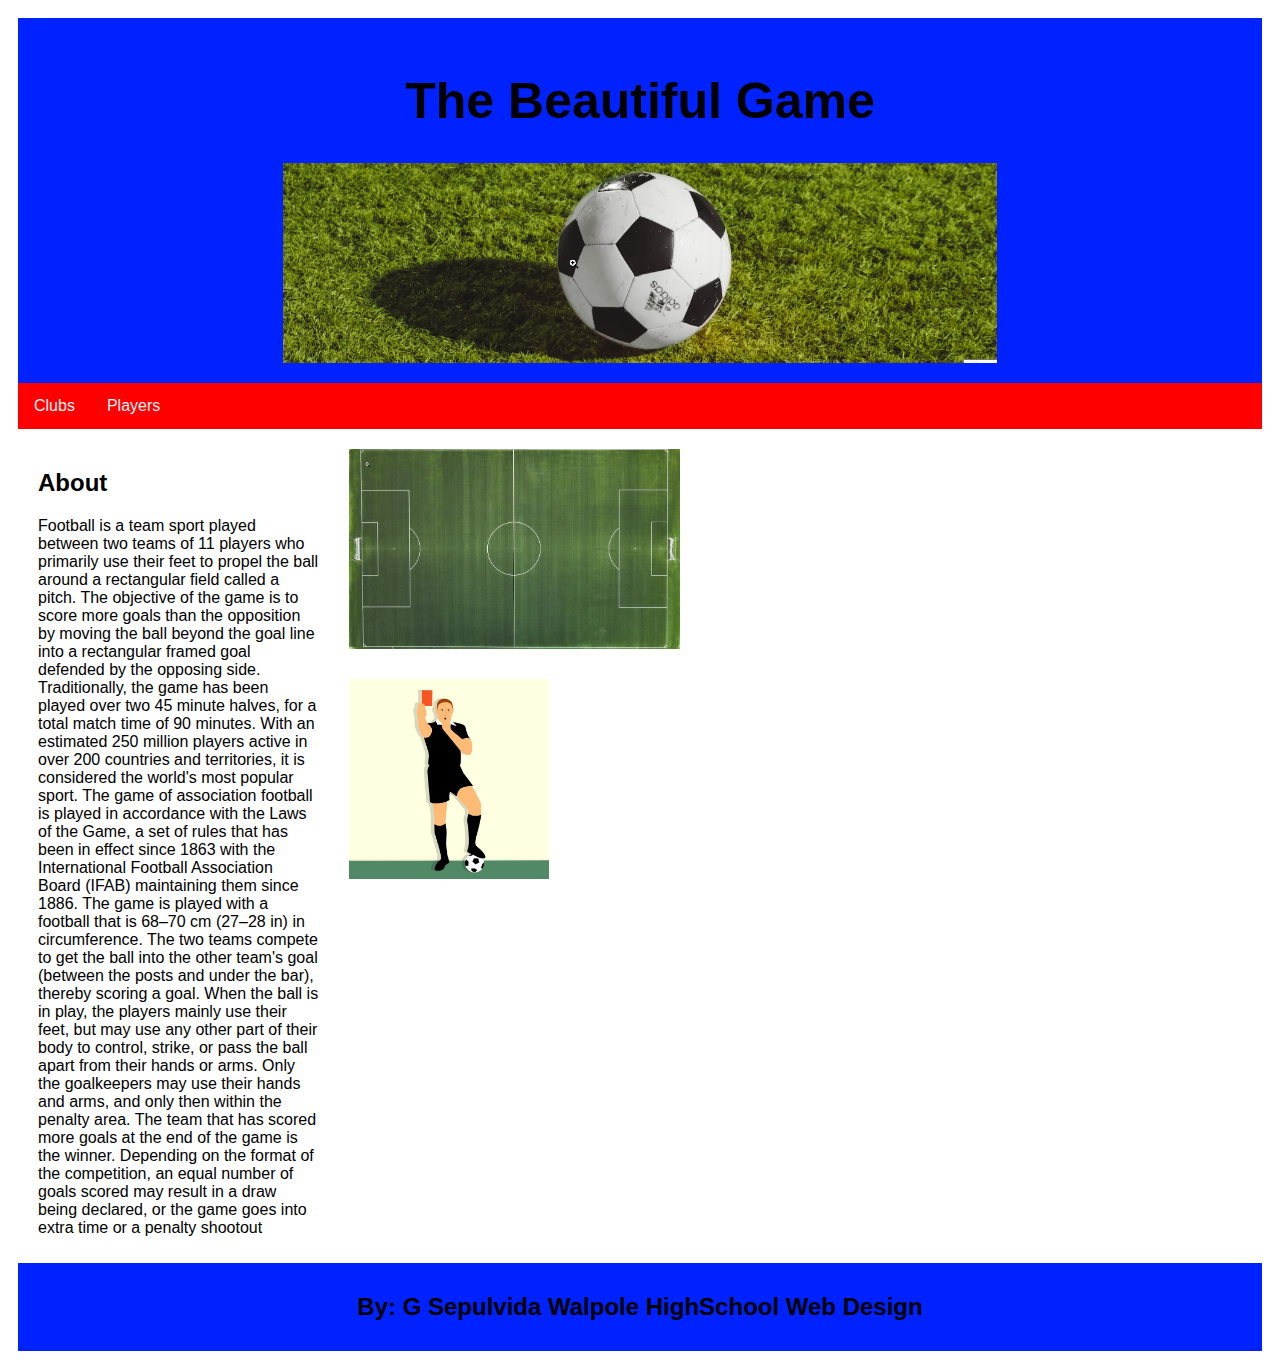
<file: index.html>
<!DOCTYPE html>
<html>
<head>
<style>
@import url(index.css);
</style>
</head>
<body>

<div class="header">
  <h1>The Beautiful Game</h1>
  <div class="" style="height:200px;"><img src="images/basicfootball.png" height=100%></div>

</div>

<div class="topnav">
  <a href="gallery.html">Clubs</a>
  <a href="news.html">Players</a>
  
</div>

<div class="row">
  <div class="leftcolumn">
    <div class="card">
      <h2>About</h2>
    
<p> Football is a team sport played between two teams of 11 players who primarily use their feet to propel the ball around a rectangular field called a pitch. The objective of the game is to score more goals than the opposition by moving the ball beyond the goal line into a rectangular framed goal defended by the opposing side. Traditionally, the game has been played over two 45 minute halves, for a total match time of 90 minutes. With an estimated 250 million players active in over 200 countries and territories, it is considered the world's most popular sport. The game of association football is played in accordance with the Laws of the Game, a set of rules that has been in effect since 1863 with the International Football Association Board (IFAB) maintaining them since 1886. The game is played with a football that is 68–70 cm (27–28 in) in circumference. The two teams compete to get the ball into the other team's goal (between the posts and under the bar), thereby scoring a goal. When the ball is in play, the players mainly use their feet, but may use any other part of their body to control, strike, or pass the ball apart from their hands or arms. Only the goalkeepers may use their hands and arms, and only then within the penalty area. The team that has scored more goals at the end of the game is the winner. Depending on the format of the competition, an equal number of goals scored may result in a draw being declared, or the game goes into extra time or a penalty shootout</p>
    </div>
    
  </div>
  <div class="rightcolumn">
    <div class="card">
      <div class="" style="height:200px;"><img src="images/pitch.png" height=100%></div>
    
    </div>
    <div class="card">
      <div class="" style="height:200px;"><img src="images/ref.png" height=100%></div>
   </div>


    <div class="card">
      <h3></h3>
      <p></p>
    </div>
  </div>
</div>

<div class="footer">
  <h2>By: G Sepulvida Walpole HighSchool Web Design</h2>
</div>

</body>
</html>
</file>
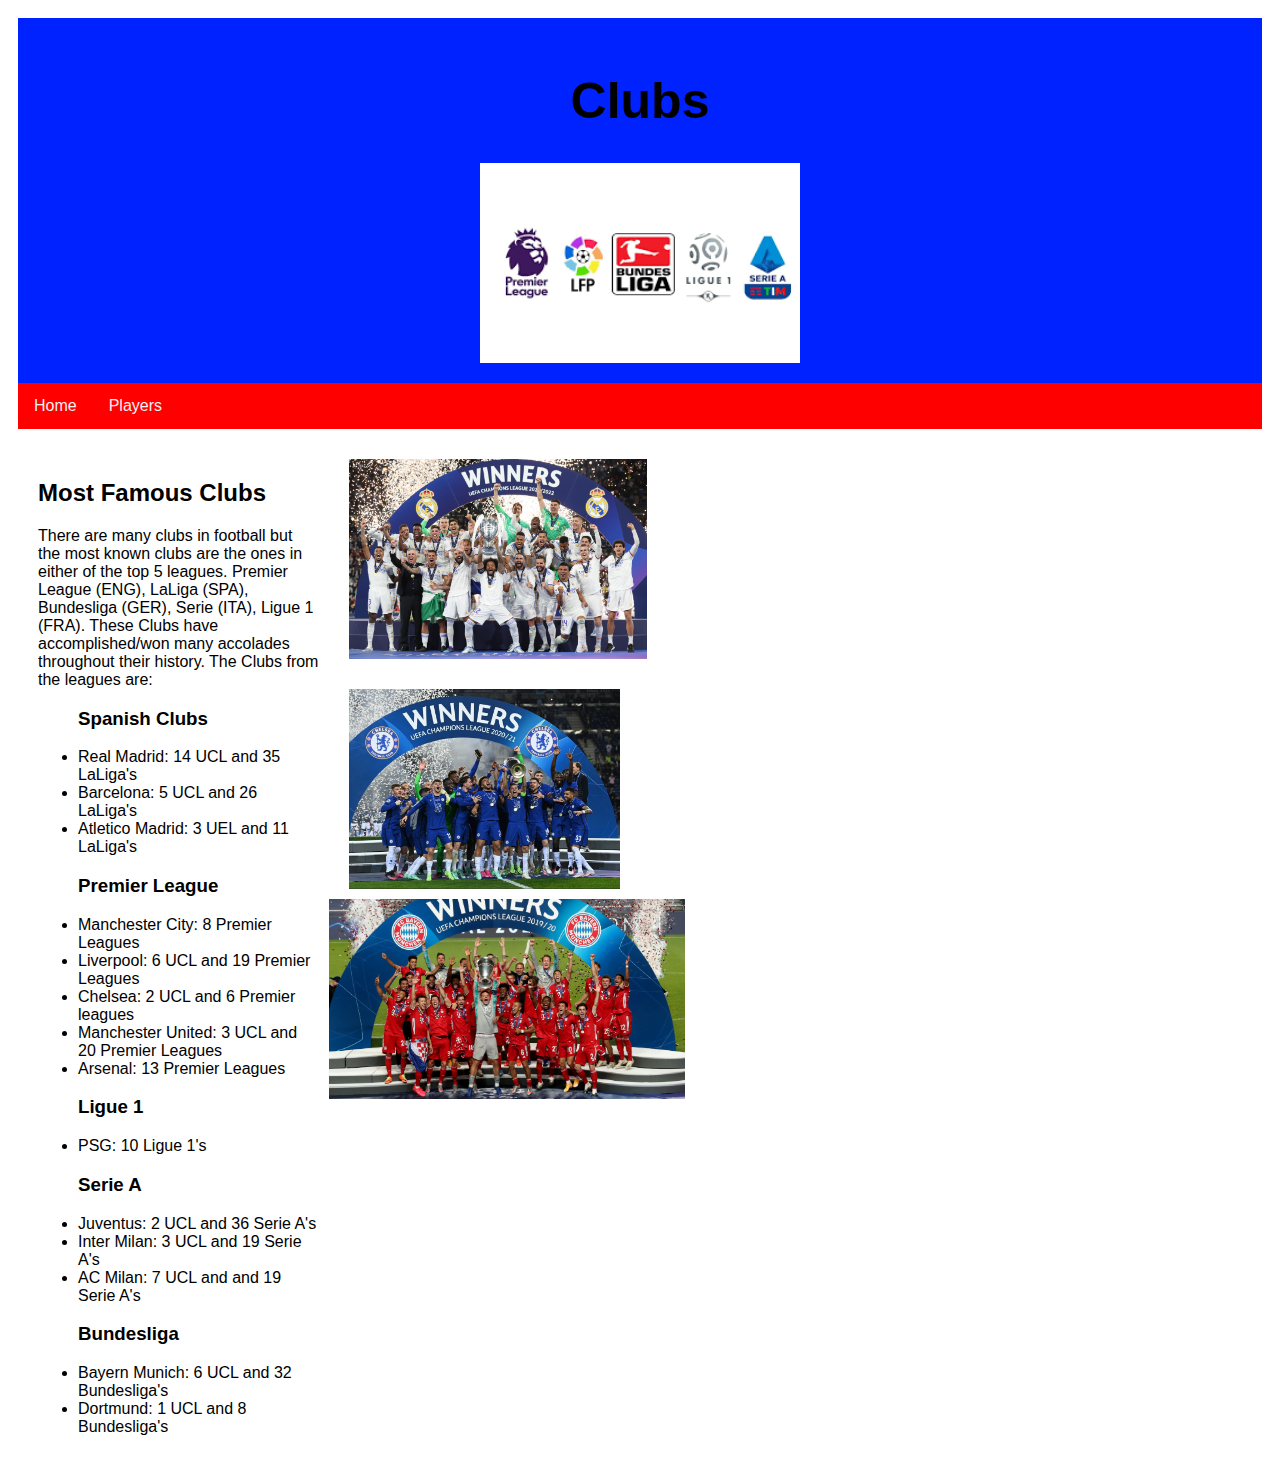
<file: gallery.html>
<!DOCTYPE html>
<html lang="en">
<head>
    <meta charset="UTF-8">
    <meta http-equiv="X-UA-Compatible" content="IE=edge">
    <meta name="viewport" content="width=device-width, initial-scale=1.0">
    <title>Document</title>
    <style>
        @import url(gallery.css);
    </style>
</head>
<body>
    <div class="header">
        <h1>Clubs</h1>
        <div class="" style="height:200px;"><img src="images/top5.png" height=100%></div>
      
      </div>
      
      <div class="topnav">
        <a href="index.html">Home</a>
        <a href="news.html">Players</a>
        
      </div>
      
      <div class="row">
        <div class="leftcolumn">
          <div class="card">
            <h2>Most Famous Clubs</h2> 
      <p> There are many clubs in football but the most known clubs are the ones in either of the top 5 leagues. Premier League (ENG), LaLiga (SPA), Bundesliga (GER), Serie (ITA), Ligue 1 (FRA). These Clubs have accomplished/won many accolades throughout their history. The Clubs from the leagues are:</p>
      <ul> 
        <h3> Spanish Clubs</h3>
      <li> Real Madrid: 14 UCL and 35 LaLiga's </li>
      <li> Barcelona: 5 UCL and 26 LaLiga's </li>
      <li> Atletico Madrid: 3 UEL and 11 LaLiga's </li>

      <h3> Premier League</h3>
      <li> Manchester City: 8 Premier Leagues</li>
      <li> Liverpool: 6 UCL and 19 Premier Leagues</li>
      <li> Chelsea: 2 UCL and 6 Premier leagues</li>
      <li> Manchester United: 3 UCL and 20 Premier Leagues</li>
      <li> Arsenal: 13 Premier Leagues</li>

      <h3> Ligue 1</h3>
      <li> PSG: 10 Ligue 1's</li>

      <h3> Serie A</h3>
      <li> Juventus: 2 UCL and 36 Serie A's</li>
      <li> Inter Milan: 3 UCL and 19 Serie A's</li>
      <li> AC Milan: 7 UCL and and 19 Serie A's</li>

      <h3> Bundesliga</h3>
      <li> Bayern Munich: 6 UCL and 32 Bundesliga's </li>
      <li> Dortmund: 1 UCL and 8 Bundesliga's</li>











      </ul>


          </div>
          
        </div>
        <div class="rightcolumn">
          <div class="card">
            <div class="" style="height:200px;"><img src="images/real.png" height=100%></div>
          
          </div>
          <div class="card">
            <div class="" style="height:200px;"><img src="images/che.png" height=100%></div>
         </div>
      
        </div>
        <div class="card">
          <div class="" style="height:200px;"><img src="images/bay.png" height=100%></div>
       </div>
      
          <div class="card">
            <h3></h3>
            <p></p>
          </div>
        </div>
      </div>
      
</body>
</html>
</file>
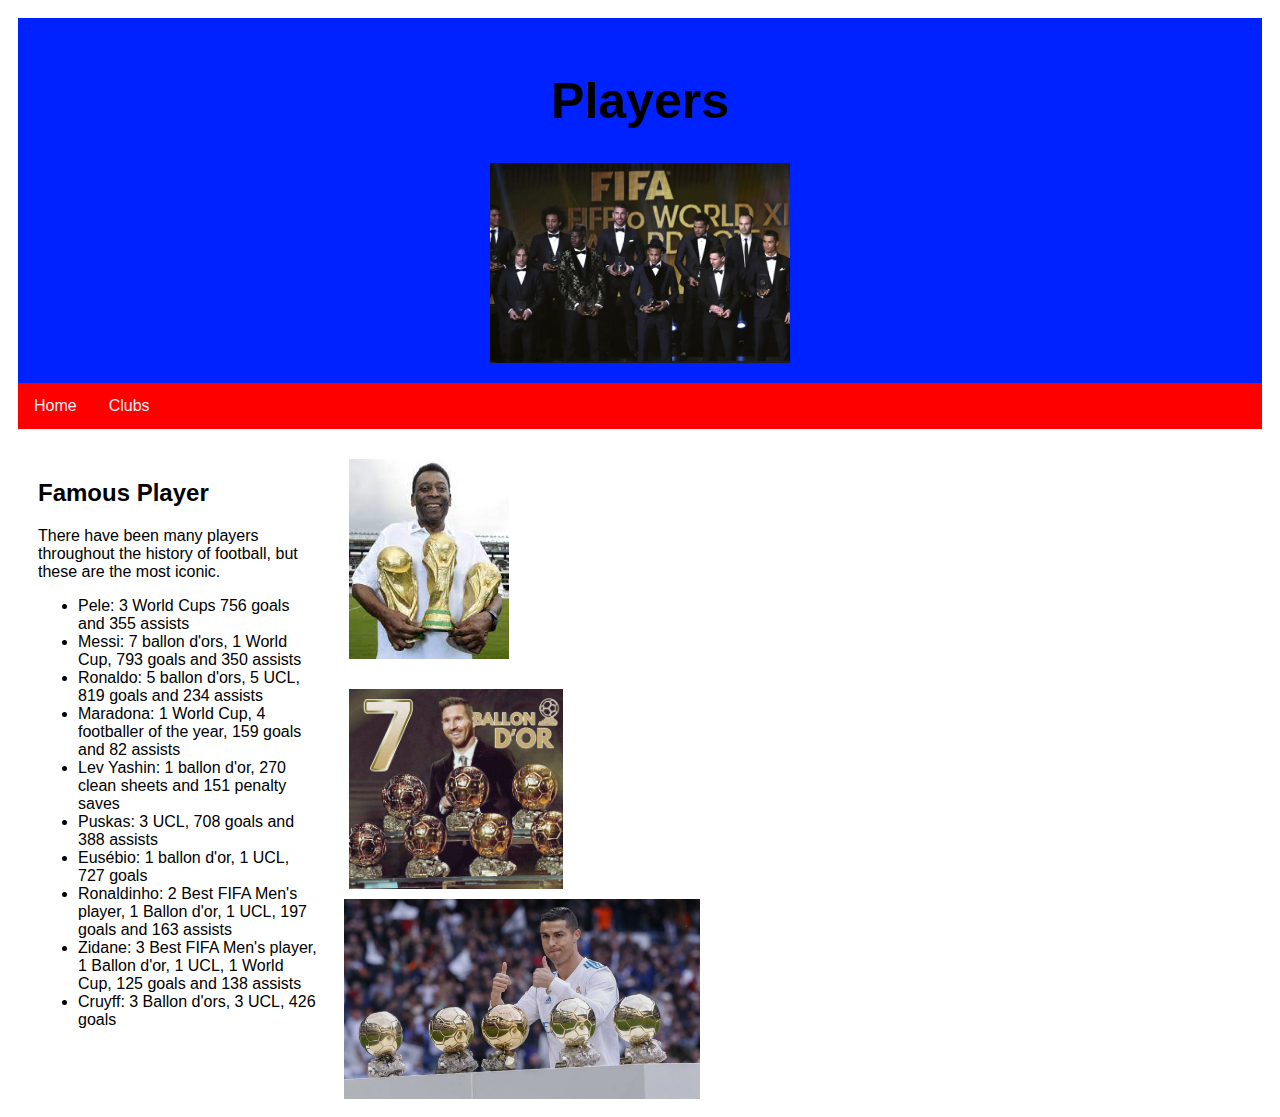
<file: news.html>
<!DOCTYPE html>
<html lang="en">
<head>
    <meta charset="UTF-8">
    <meta http-equiv="X-UA-Compatible" content="IE=edge">
    <meta name="viewport" content="width=device-width, initial-scale=1.0">
    <title>Document</title>
    <style> 
    @import url(news.css);
    </style>
</head>
<body>
    <div class="header">
        <h1>Players</h1>
        <div class="" style="height:200px;"><img src="images/ball11.png" height=100%></div>
      
      </div>
      
      <div class="topnav">
        <a href="index.html">Home</a>
        <a href="gallery.html">Clubs</a>
        
      </div>
      
      <div class="row">
        <div class="leftcolumn">
          <div class="card">
            <h2>Famous Player</h2>
          
      <p> There have been many players throughout the history of football, but these are the most iconic.</p>

      <ul>
        <li> Pele: 3 World Cups 756 goals and 355 assists</li>
        <li> Messi: 7 ballon d'ors, 1 World Cup, 793 goals and 350 assists</li>
        <li> Ronaldo: 5 ballon d'ors, 5 UCL, 819 goals and 234 assists</li>
        <li> Maradona: 1 World Cup, 4 footballer of the year, 159 goals and 82 assists</li>
        <li> Lev Yashin: 1 ballon d'or, 270 clean sheets and 151 penalty saves</li>
        <li> Puskas: 3 UCL, 708 goals and 388 assists</li>
        <li> Eusébio: 1 ballon d'or, 1 UCL, 727 goals</li>
        <li> Ronaldinho: 2 Best FIFA Men's player, 1 Ballon d'or, 1 UCL, 197 goals and 163 assists</li>
        <li> Zidane: 3 Best FIFA Men's player, 1 Ballon d'or, 1 UCL, 1 World Cup, 125 goals and 138 assists</li>
        <li> Cruyff: 3 Ballon d'ors, 3 UCL, 426 goals</li>







      </ul>
          </div>
          
        </div>
        <div class="rightcolumn">
          <div class="card">
            <div class="" style="height:200px;"><img src="images/goat.png" height=100%></div>
          
          </div>
          <div class="card">
            <div class="" style="height:200px;"><img src="images/best.png" height=100%></div>
         </div>
      
        </div>
        <div class="card">
          <div class="rightcolumn" style="height:200px;"><img src="images/cr7.png" height=100%></div>
       </div>
      
          <div class="card">
            <h3></h3>
            <p></p>
          </div>
        </div>
      </div>
      
</body>
</html>
</file>
